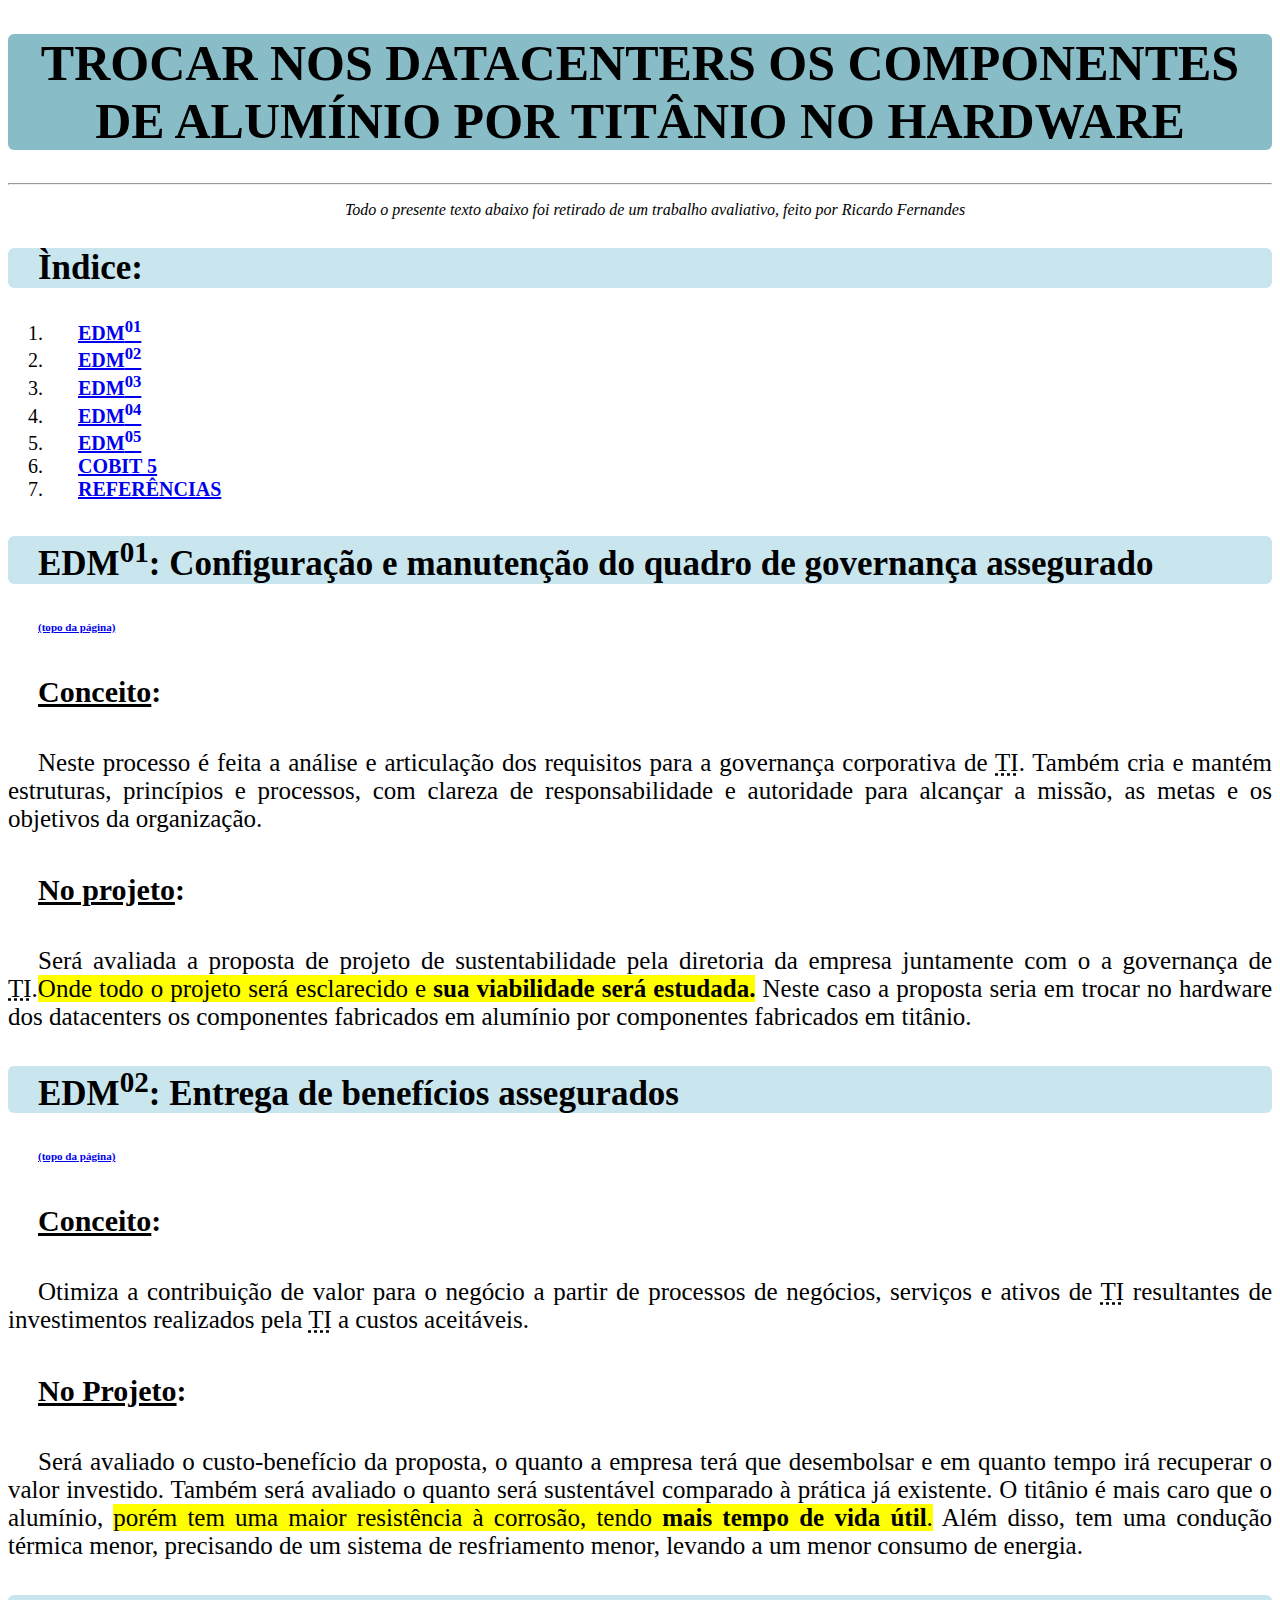
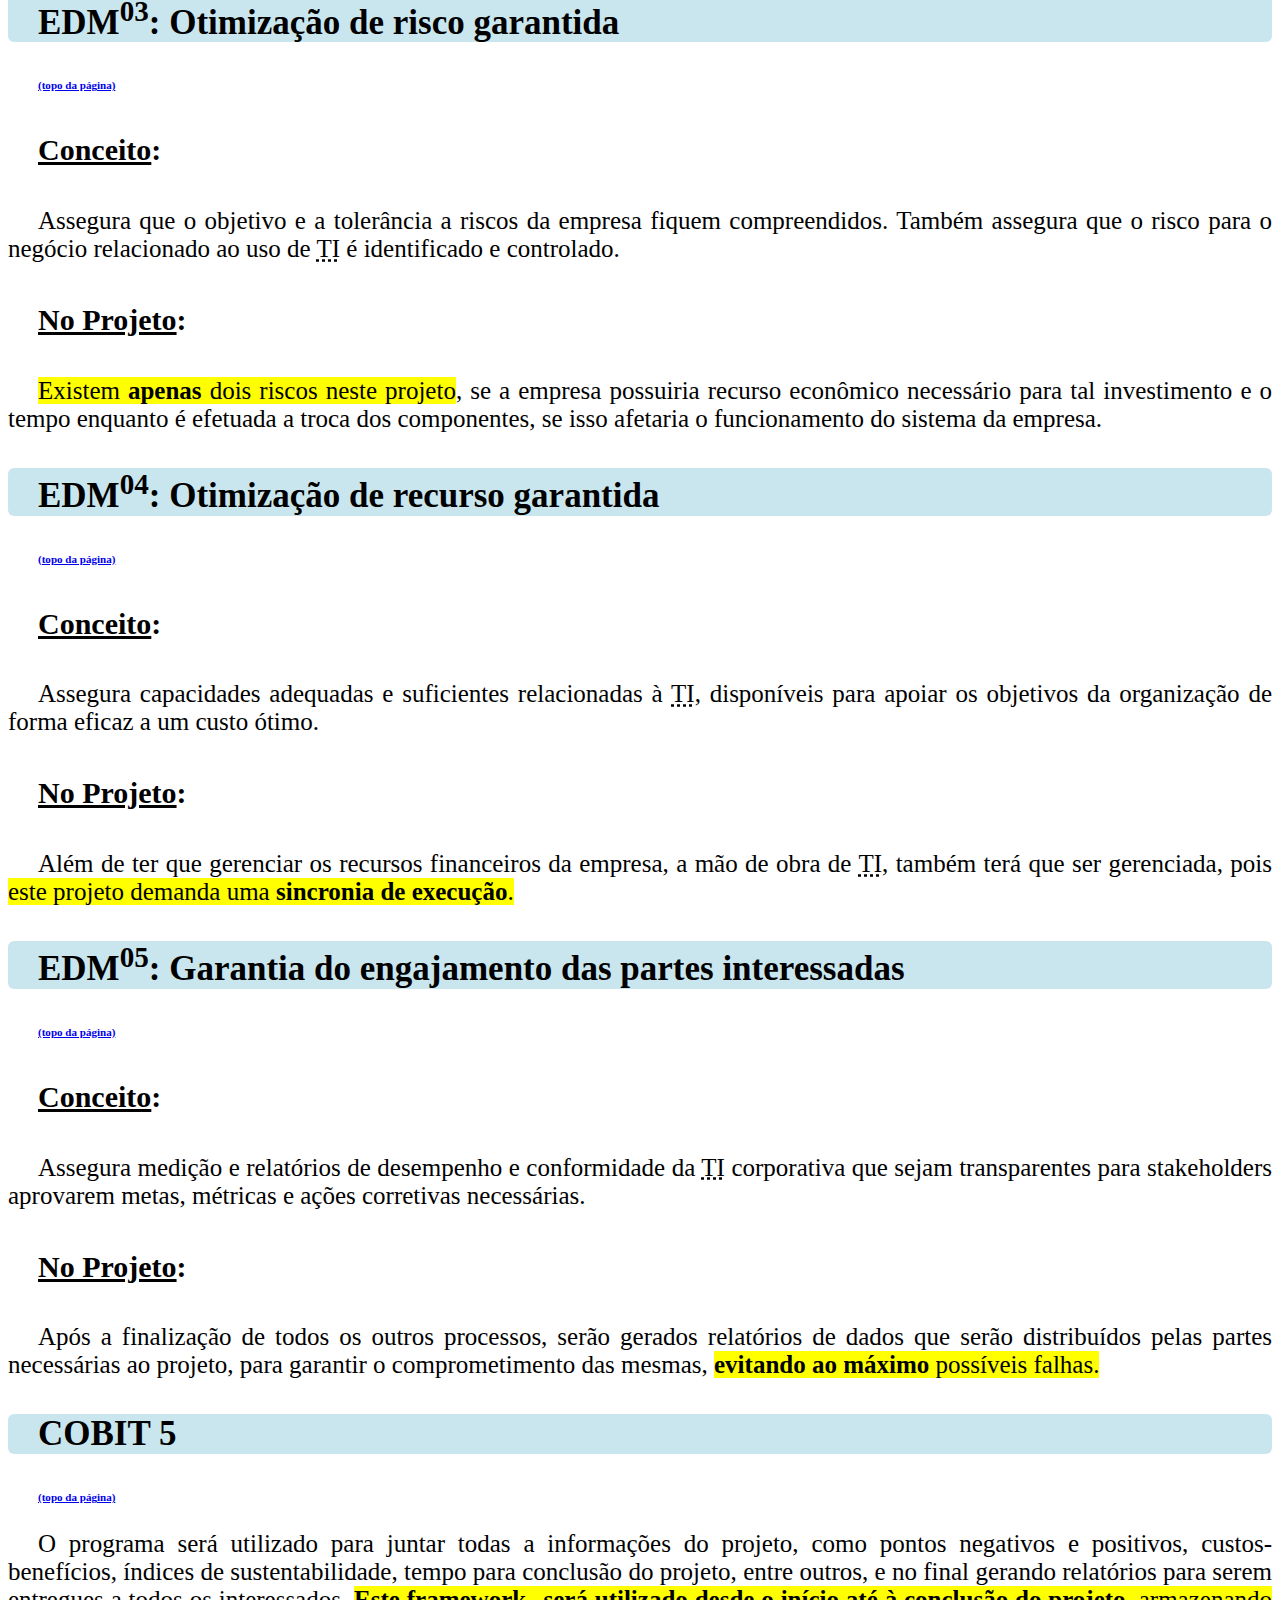
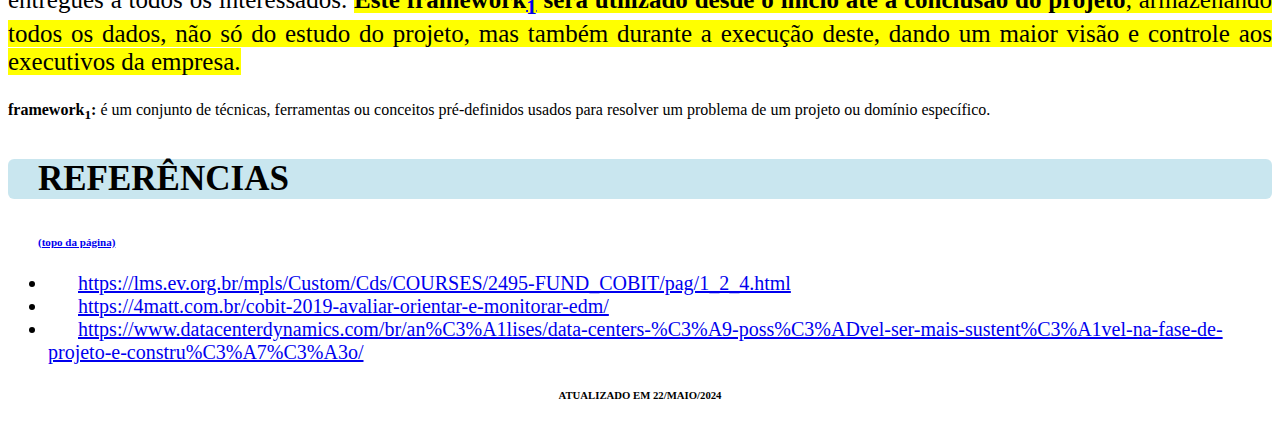
<file: Trilhando HTML  Projeto 1/index.html>
<!DOCTYPE html>
<html lang="en">
<head>
    <meta charset="UTF-8">
    <meta name="viewport" content="width=device-width, initial-scale=1.0">
    <title>ITENS DE HARDWARE EM TIÂNIO</title>
</head>
<style>
    body{
        text-indent: 30px;
    }
    h1{
        text-align: center;
        text-indent: 0px;
        font-size: 50px;
        border-radius: 6px;
        background-color: rgb(136, 188, 198);
    }
    blockquote{
        text-align: center;
    }
    h2{
        border-radius: 6px;
        background-color: rgba(30, 151, 188, 0.241);
        font-size: 35px;
    }
    h3{
        background-color: rgba(30, 151, 188, 0.241);
        border-radius: 6px;
        font-size: 35px;
        text-indent: 30px;
    }
    h4{
        font-size: 30px;
    }
    ol{
        font-size: 20px;
    }
    ul{
        font-size: 20px;
    }
    p{
        font-size: 25px; 
        text-align: justify;
    }
    h6{
        text-align: center;
        text-indent: 0px;
    }
</style>
<body>
    <h1>TROCAR NOS DATACENTERS OS COMPONENTES DE ALUMÍNIO POR TITÂNIO NO HARDWARE</h1>
    <hr/>
    <blockquote><i>Todo o presente texto abaixo foi retirado de um trabalho avaliativo, feito por Ricardo Fernandes</i></blockquote>
    <h2 id="indice">Ìndice:</h2>
        <ol>
            <li><a href="#edm1"><strong>EDM<sup>01</sup></strong></a></li>
            <li><a href="#edm2"><strong>EDM<sup>02</sup></strong></a></li>
            <li><a href="#edm3"><strong>EDM<sup>03</sup></strong></a></li>
            <li><a href="#edm4"><strong>EDM<sup>04</sup></strong></a></li>
            <li><a href="#edm5"><strong>EDM<sup>05</sup></strong></a></li>
            <li><a href="#cobit5"><strong>COBIT 5</strong></a></li>
            <li><a href="#refs"><strong>REFERÊNCIAS</strong></a></li>
        </ol>

    <h3 id="edm1">EDM<sup>01</sup>: Configuração e manutenção do quadro de governança assegurado</h3>
    <h5><a href="#indice"><small>(topo da página)</small></a></h5>

        <h4><u>Conceito</u>:</h4>
            <p>Neste processo é feita a análise e articulação dos requisitos para a governança corporativa de <abbr title="Tecnologia da Infomação">TI</abbr>. Também cria e mantém estruturas, princípios e processos, com clareza de responsabilidade e autoridade para alcançar a missão, as metas e os objetivos da organização.</p>
        <h4><u>No projeto</u>:</h4>
            <p>Será avaliada a proposta de projeto de sustentabilidade pela diretoria da empresa juntamente com o a governança de <abbr title="Tecnologia da Infomação">TI</abbr>.<mark>Onde todo o projeto será esclarecido e <b>sua viabilidade será estudada.</b></mark> Neste caso a proposta seria em trocar no hardware dos datacenters os componentes fabricados em alumínio por componentes fabricados em titânio.</p>
    
    <h3 id="edm2">EDM<sup>02</sup>: Entrega de benefícios assegurados</h3>
    <h5><a href="#indice"><small>(topo da página)</small></a></h5>

        <h4><u>Conceito</u>:</h4>
            <p>Otimiza a contribuição de valor para o negócio a partir de processos de negócios, serviços e ativos de <abbr title="Tecnologia da Infomação">TI</abbr> resultantes de investimentos realizados pela <abbr title="Tecnologia da Infomação">TI</abbr> a custos aceitáveis.</p>
        <h4><u>No Projeto</u>:</h4>
            <p>Será avaliado o custo-benefício da proposta, o quanto a empresa terá que desembolsar e em quanto tempo irá recuperar o valor investido. Também será avaliado o quanto será sustentável comparado à prática já existente. O titânio é mais caro que o alumínio, <mark>porém tem uma maior resistência à corrosão, tendo <b>mais tempo de vida útil</b>.</mark> Além disso, tem uma condução térmica menor, precisando de um sistema de resfriamento menor, levando a um menor consumo de energia.</p>

    <h3 id="edm3">EDM<sup>03</sup>: Otimização de risco garantida</h3>
    <h5><a href="#indice"><small>(topo da página)</small></a></h5>

        <h4><u>Conceito</u>:</h4>
            <p>Assegura que o objetivo e a tolerância a riscos da empresa fiquem compreendidos. Também assegura que o risco para o negócio relacionado ao uso de <abbr title="Tecnologia da Infomação">TI</abbr> é identificado e controlado.</p>
        <h4><u>No Projeto</u>:</h4>
            <p><mark>Existem <b>apenas</b> dois riscos neste projeto</mark>, se a empresa possuiria recurso econômico necessário para tal investimento e o tempo enquanto é efetuada a troca dos componentes, se isso afetaria o funcionamento do sistema da empresa.</p>

    <h3 id="edm4">EDM<sup>04</sup>: Otimização de recurso garantida</h3>
    <h5><a href="#indice"><small>(topo da página)</small><a></h5>

        <h4><u>Conceito</u>:</h4>
            <p>Assegura capacidades adequadas e suficientes relacionadas à <abbr title="Tecnologia da Infomação">TI</abbr>, disponíveis para apoiar os objetivos da organização de forma eficaz a um custo ótimo.</p>
        <h4><u>No Projeto</u>:</h4>
            <p>Além de ter que gerenciar os recursos financeiros da empresa, a mão de obra de <abbr title="Tecnologia da Infomação">TI</abbr>, também terá que ser gerenciada, pois <mark>este projeto demanda uma <b>sincronia de execução</b>.</mark></p>

    <h3 id="edm5">EDM<sup>05</sup>: Garantia do engajamento das partes interessadas</h3>
    <h5><a href="#indice"><small>(topo da página)</small></a></h5>

        <h4><u>Conceito</u>:</h4>
            <p>Assegura medição e relatórios de desempenho e conformidade da <abbr title="Tecnologia da Infomação">TI</abbr> corporativa que sejam transparentes para stakeholders aprovarem metas, métricas e ações corretivas necessárias.</p>
        <h4><u>No Projeto</u>:</h4>
            <p>Após a finalização de todos os outros processos, serão gerados relatórios de dados que serão distribuídos pelas partes necessárias ao projeto, para garantir o comprometimento das mesmas, <mark><b>evitando ao máximo</b> possíveis falhas.</mark></p>

    <h3 id="cobit5">COBIT 5</h3>
    <h5><a href="#indice"><small>(topo da página)</small></a></h5>

            <p>O programa será utilizado para juntar todas a informações do projeto, como pontos negativos e positivos, custos-benefícios, índices de sustentabilidade, tempo para conclusão do projeto, entre outros, e no final gerando relatórios para serem entregues a todos os interessados. <mark><b>Este framework<a href="#frame"><sub>1</sub></a> será utilizado desde o início até à conclusão do projeto</b>, armazenando todos os dados, não só do estudo do projeto, mas também durante a execução deste, dando um maior visão e controle aos executivos da empresa.</mark></p>
            <a id="frame"><b>framework<sub>1</sub>:</b></a> é um conjunto de técnicas, ferramentas ou conceitos pré-definidos usados para resolver um problema de um projeto ou domínio específico.

    <h3 id="refs">REFERÊNCIAS</h3>
    <h5><a href="#indice"><small>(topo da página)</small></a></h5>

        <ul>
            <li><a href="https://lms.ev.org.br/mpls/Custom/Cds/COURSES/2495-FUND_COBIT/pag/1_2_4.html" target="_blank">https://lms.ev.org.br/mpls/Custom/Cds/COURSES/2495-FUND_COBIT/pag/1_2_4.html</a></li>
            <li><a href="https://4matt.com.br/cobit-2019-avaliar-orientar-e-monitorar-edm/" target="blank">https://4matt.com.br/cobit-2019-avaliar-orientar-e-monitorar-edm/</a></li>
            <li><a href="https://www.datacenterdynamics.com/br/an%C3%A1lises/data-centers-%C3%A9-poss%C3%ADvel-ser-mais-sustent%C3%A1vel-na-fase-de-projeto-e-constru%C3%A7%C3%A3o/" target="_blank">https://www.datacenterdynamics.com/br/an%C3%A1lises/data-centers-%C3%A9-poss%C3%ADvel-ser-mais-sustent%C3%A1vel-na-fase-de-projeto-e-constru%C3%A7%C3%A3o/</a></li>
        </ul>

    <h6>ATUALIZADO EM 22/MAIO/2024</h6>

</body>
</html>
</file>
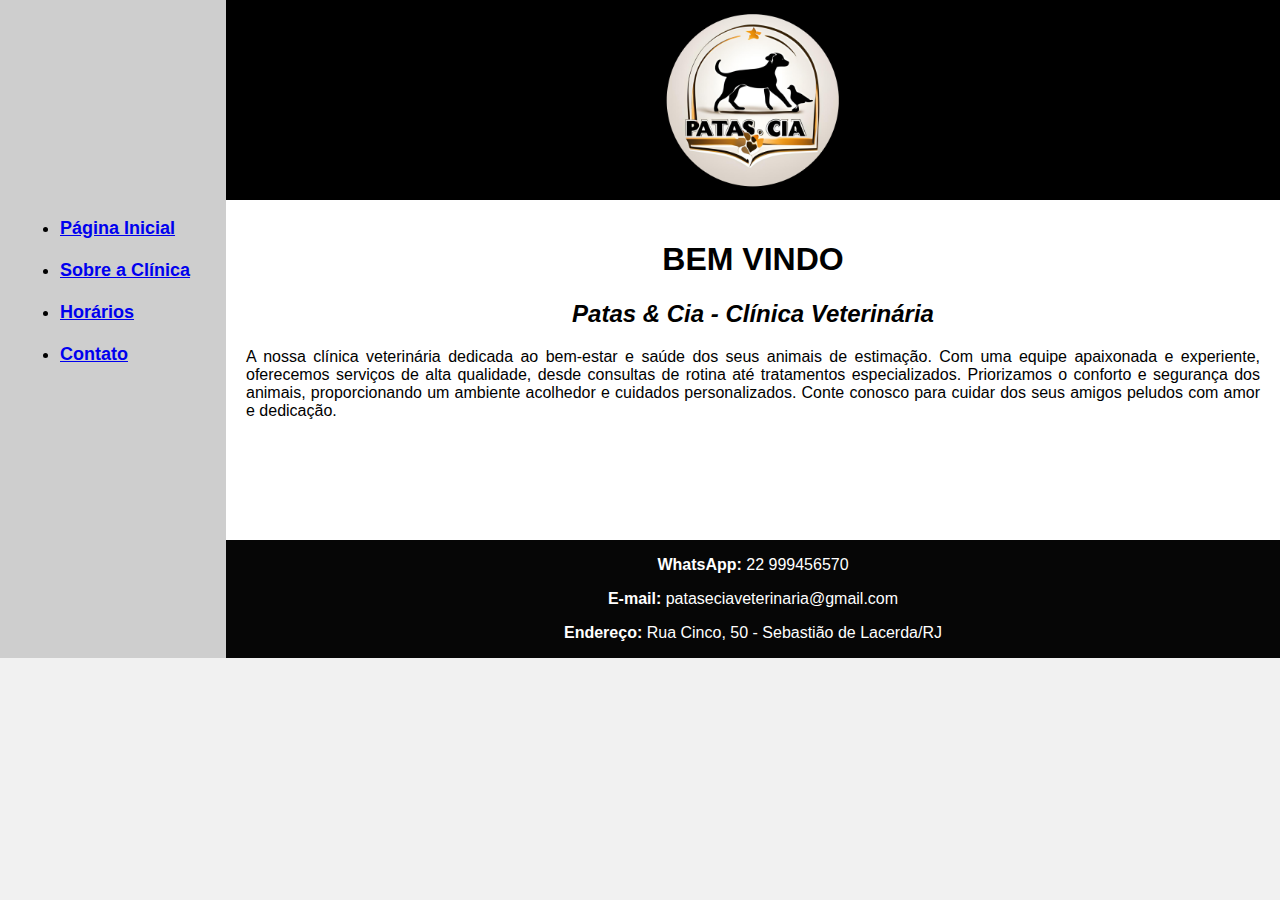
<file: Trilhando HTML  Projeto 2/página inicial.html>
<!DOCTYPE html>
<html lang="en">
<head>
    <meta charset="UTF-8">
    <meta http-equiv="X-UA-Compatible" content="IE=edge">
    <meta name="viewport" content="width=device-width, initial-scale=1.0">
    <title>Página Inicial - Patas & Cia</title>
    <link rel="stylesheet" href="base.css">
</head>
<body>
    <div class="wrapper">
        <div class="menu">
            <ul>
                <li><strong><a href="página inicial.html">Página Inicial</a></strong></li><br>
                <li><strong><a href="sobre.html">Sobre a Clínica</a></strong></li><br>
                <li><strong><a href="horários.html">Horários</a></strong></li><br>
                <li><strong><a href="contato.html">Contato</a></strong></li><br>
            </ul>
        </div>
        <div class="main">
            <div align="center"  class="header">
                <img align="center"  height="200" src="logo pg inicial.png"/>
            </div>
    
            <div class="content">
                <h1 align="center">BEM VINDO</h1>
                <h2 align="center"><i>Patas & Cia - Clínica Veterinária</i></h2>
                <p align="justify">A nossa clínica veterinária dedicada ao bem-estar e saúde dos seus animais de estimação. Com uma equipe apaixonada e experiente, oferecemos serviços de alta qualidade, desde consultas de rotina até tratamentos especializados. Priorizamos o conforto e segurança dos animais, proporcionando um ambiente acolhedor e cuidados personalizados. Conte conosco para cuidar dos seus amigos peludos com amor e dedicação.</p>
            </div>
    
            <div class="footer">
                <span align="center">
                    <p><strong>WhatsApp:</strong> 22 999456570</p>
                    <p><strong>E-mail:</strong> pataseciaveterinaria@gmail.com</p>
                    <p><strong>Endereço:</strong> Rua Cinco, 50 - Sebastião de Lacerda/RJ</p>
                </span>
            </div>
        </div>
    </div>
</body>
</html>
</file>
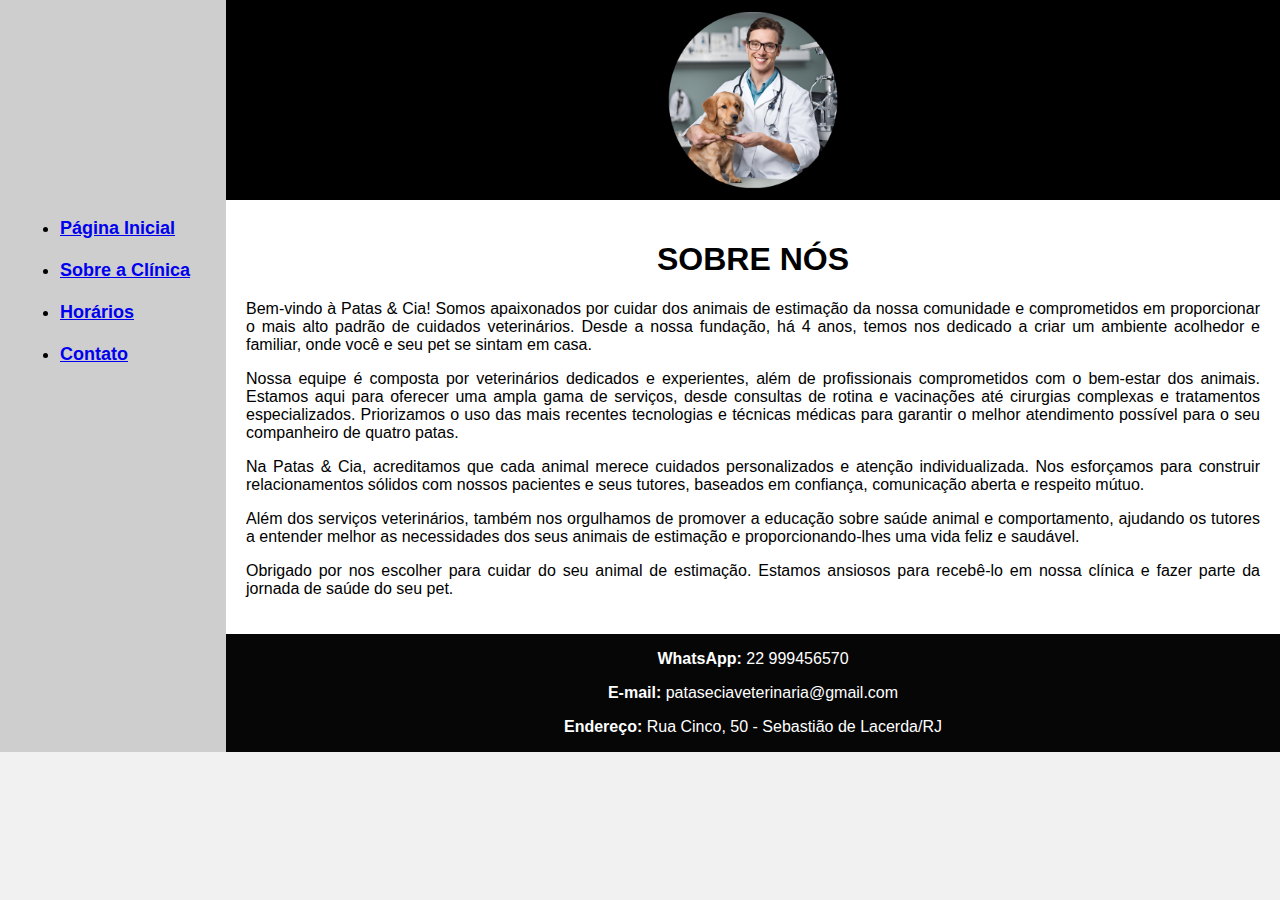
<file: Trilhando HTML  Projeto 2/sobre.html>
<!DOCTYPE html>
<html lang="en">
<head>
    <meta charset="UTF-8">
    <meta http-equiv="X-UA-Compatible" content="IE=edge">
    <meta name="viewport" content="width=device-width, initial-scale=1.0">
    <title>Sobre - Patas & Cia</title>
    <link rel="stylesheet" href="base.css">
</head>
<body>
    <div class="wrapper">
        <div class="menu">
            <ul>
                <li><strong><a href="página inicial.html">Página Inicial</a></strong></li><br>
                <li><strong><a href="sobre.html">Sobre a Clínica</a></strong></li><br>
                <li><strong><a href="horários.html">Horários</a></strong></li><br>
                <li><strong><a href="contato.html">Contato</a></strong></li><br>
            </ul>
        </div>
        <div class="main">
            <div align="center" class="header">
                <img align="center" height= "200" src="logo pg sobre.png"/>
            </div>
    
            <div class="content">
                <h1 align="center">SOBRE NÓS</h1>
                    <p align="justify">Bem-vindo à Patas & Cia! Somos apaixonados por cuidar dos animais de estimação da nossa comunidade e comprometidos em proporcionar o mais alto padrão de cuidados veterinários. Desde a nossa fundação, há 4 anos, temos nos dedicado a criar um ambiente acolhedor e familiar, onde você e seu pet se sintam em casa.</p>
                    <p align="justify">Nossa equipe é composta por veterinários dedicados e experientes, além de profissionais comprometidos com o bem-estar dos animais. Estamos aqui para oferecer uma ampla gama de serviços, desde consultas de rotina e vacinações até cirurgias complexas e tratamentos especializados. Priorizamos o uso das mais recentes tecnologias e técnicas médicas para garantir o melhor atendimento possível para o seu companheiro de quatro patas.</p>
                    <p align="justify">Na Patas & Cia, acreditamos que cada animal merece cuidados personalizados e atenção individualizada. Nos esforçamos para construir relacionamentos sólidos com nossos pacientes e seus tutores, baseados em confiança, comunicação aberta e respeito mútuo.</p>
                    <p align="justify">Além dos serviços veterinários, também nos orgulhamos de promover a educação sobre saúde animal e comportamento, ajudando os tutores a entender melhor as necessidades dos seus animais de estimação e proporcionando-lhes uma vida feliz e saudável.</p>
                    <p align="justify">Obrigado por nos escolher para cuidar do seu animal de estimação. Estamos ansiosos para recebê-lo em nossa clínica e fazer parte da jornada de saúde do seu pet.</p>
            </div>
    
            <div class="footer">
                <span align="center">
                    <p><strong>WhatsApp:</strong> 22 999456570</p>
                    <p><strong>E-mail:</strong> pataseciaveterinaria@gmail.com</p>
                    <p><strong>Endereço:</strong> Rua Cinco, 50 - Sebastião de Lacerda/RJ</p>
                </span>
            </div>
        </div>
    </div>
</body>
</html>
</file>
<file: Trilhando HTML  Projeto 2/base.css>
html, body {
    margin: 0;
}
body {
    background-color: #f1f1f1;
    display: flex;
    justify-content: center;
    font-family: 'Trebuchet MS', 'Lucida Sans Unicode', 'Lucida Grande', 'Lucida Sans', Arial, sans-serif;
}

.wrapper {
    width: 1200px;
    display: contents;
    margin: 0 auto;
}
.main {
    display: flex;
    flex-flow: column;
    width: 85%;
}
.menu {
    width: 15%;
    background-color: rgb(206, 206, 206);
    padding: 200px 20px 0px;
    color: rgb(0, 0, 0);
    font-size: 18px;
}
.header {
    background-color: rgb(0, 0, 0);
    min-height: 150px;
}
.content {    
    background-color: white;
    min-height: 300px;
    padding: 20px;
}
.footer { 
    color: white;
    background-color: rgb(6, 6, 6);
    min-height: 50px;
}
</file>
